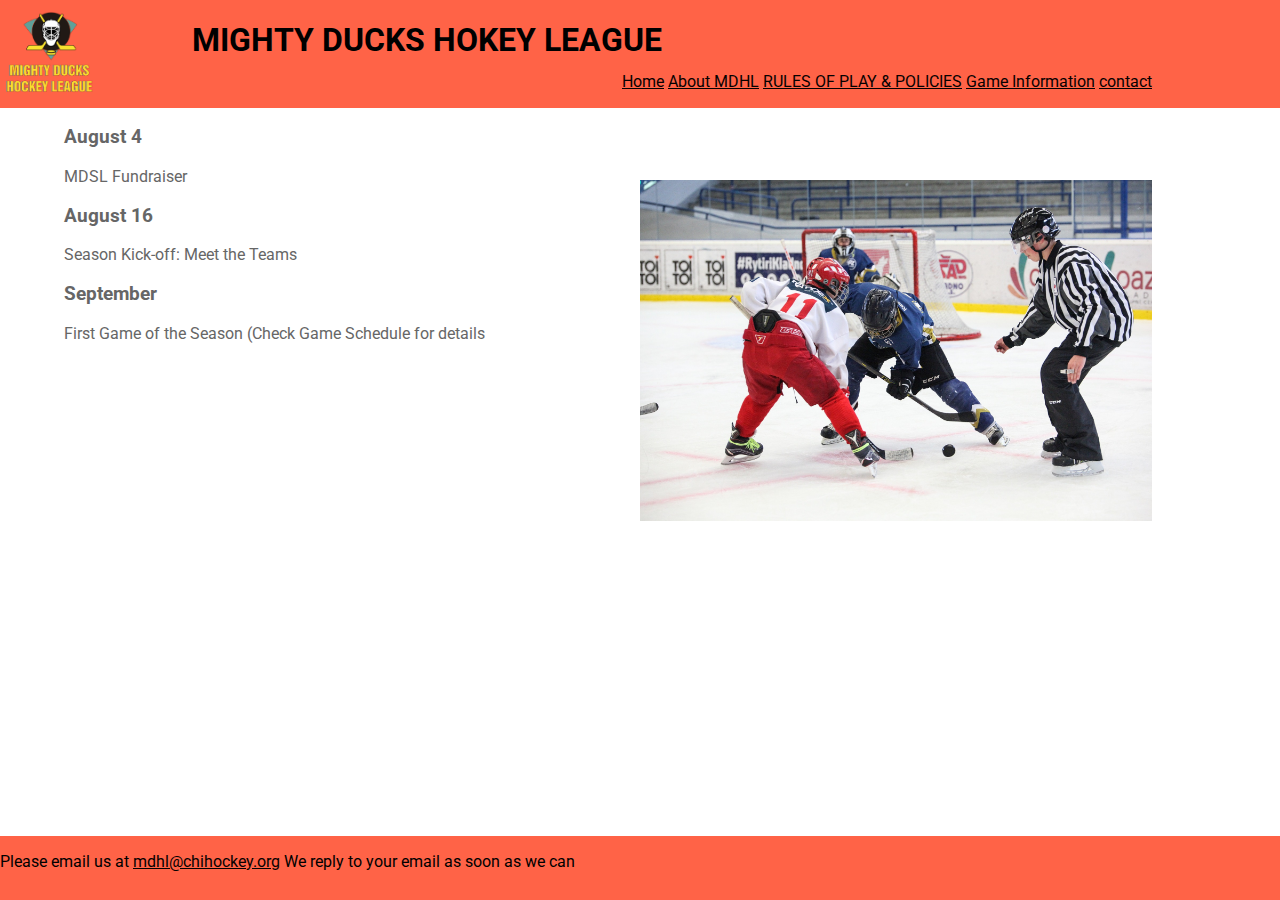
<file: index.html>
<!DOCTYPE html>
<html lang="en">
<head>
    <meta charset="UTF-8">
    <meta http-equiv="X-UA-Compatible" content="IE=edge">
    <meta name="viewport" content="width=device-width, initial-scale=1.0">
    <title>Home</title>
    <link rel="stylesheet" href="./styles/mdhl.css">

</head>

<body>
    <header>
    <img class="logo" src="./assets/Logo_Mighty_ducks-01.png" alt="Logo" width="100">
    <h1>MIGHTY DUCKS HOKEY LEAGUE</h1>
    <nav>
        <a href="#">Home</a>
        <a href="./pages/about.html"> About MDHL</a>
        <a href="./pages/rules.html">RULES OF PLAY & POLICIES</a>
        <a href="./pages/information.html">Game Information</a>
        <a href="./pages/contact.html">contact</a> 
    </nav>
    </header>
    <main>
    <h2>Upcoming Events</h2>
    <aside class="container">  
        <div>        
        <h3>August 4</h3>
        <p>MDSL Fundraiser</p>
        </div>
        <div>
         <h3>August 16</h3>
            <p>Season Kick-off: Meet the Teams</p>
        </div>
        <div>
            <h3>September</h3>
            <p>First  Game of the Season (Check Game Schedule for details</p>                               
        </div>
        </aside>
    <div>
        <img class=imagen1 src="./assets/design1_image1.jpg" alt="">
    </div>
</main>
<footer>
    <p>Please email us at <a href="mdhl@chihockey.org">mdhl@chihockey.org</a> 
    We reply to your email as soon as we can</p>
</footer>
</body>
</html>
</file>
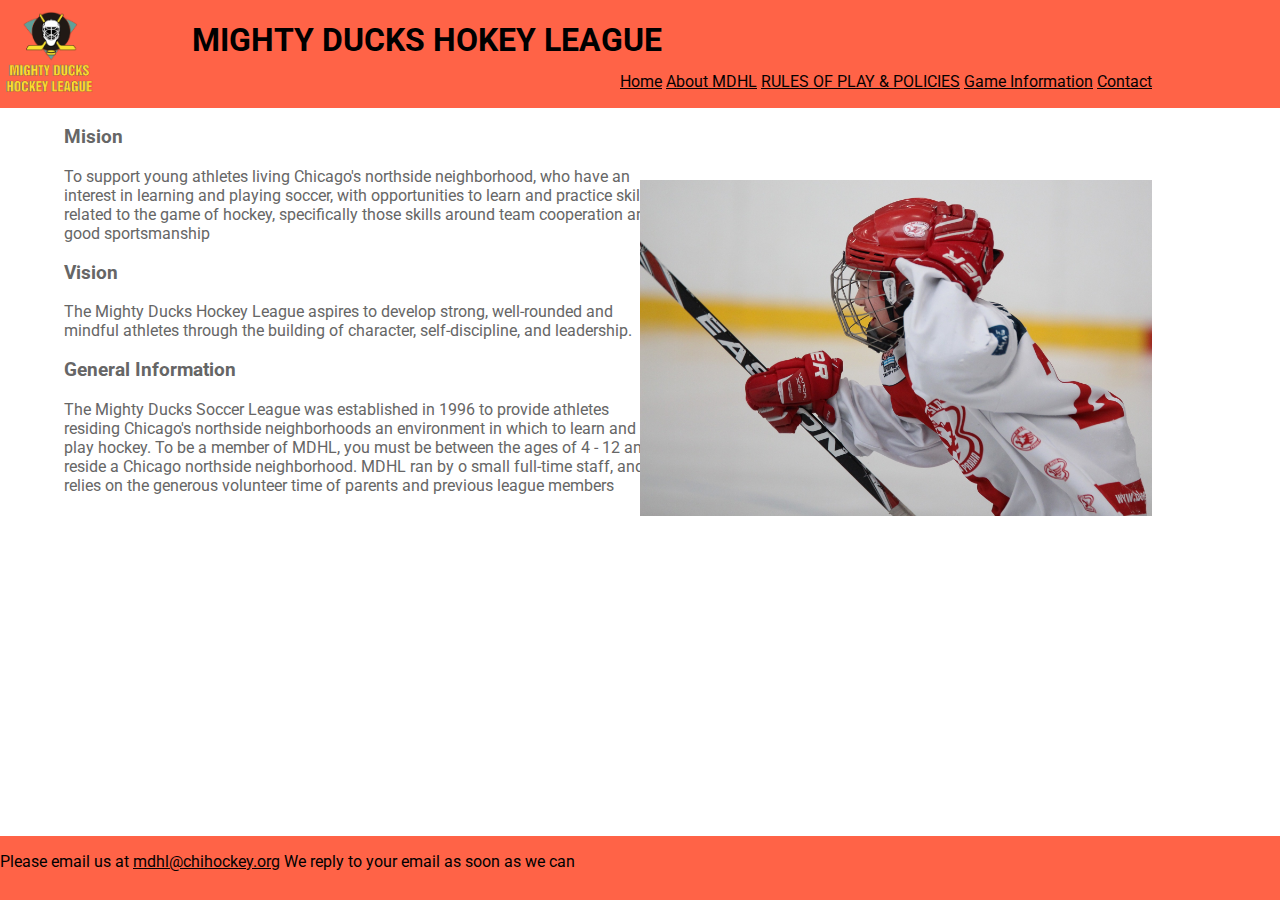
<file: pages/about.html>
<!DOCTYPE html>
<html lang="en">
<head>
<meta charset="utf-8">
<link rel="stylesheet" href="../styles/mdhl.css">

<title>About MDHL</title>
</head>
<body>
    <header>
        <img class="logo" src="../assets/Logo_Mighty_ducks-01.png" alt="Logo" width="100">
        <h1>MIGHTY DUCKS HOKEY LEAGUE</h1>
            <nav>
            <a href="../index.html">Home</a>
            <a href="#"> About MDHL</a>
            <a href="./rules.html">RULES OF PLAY & POLICIES</a> 
            <a href="./information.html">Game Information</a>
            <a href="./contact.html">Contact</a> 
        </nav>
    </header>
    <h2>Upcoming Events</h2>
    <aside class="container">          
        <h3>Mision</h3>
        <p>To support young athletes living Chicago's northside neighborhood, who have an interest in 
        learning and playing soccer, with opportunities to learn and practice skills related to the game of 
        hockey, specifically those skills around team cooperation and good sportsmanship</p>
            
        <h3>Vision</h3>
        <p>The Mighty Ducks Hockey League aspires to develop strong, well-rounded and mindful athletes 
        through the building of character, self-discipline, and leadership.</p>
            
       <h3>General Information</h3>
         <p>The Mighty Ducks Soccer League was established in 1996 to provide athletes residing
        Chicago's northside neighborhoods an environment in which to learn and play hockey. To be a
        member of MDHL, you must be between the ages of 4 - 12 and reside a Chicago northside
        neighborhood. MDHL ran by o small full-time staff, and relies on the generous volunteer time of
        parents and previous league members</p>
    </aside>
    <div>
        <img class=imagen1 src="../assets/hockey_1.jpg" alt="" srcset="">
    </div>
    <footer>
        <p>Please email us at <a href="mdhl@chihockey.org">mdhl@chihockey.org</a> 
        We reply to your email as soon as we can</p>
    </footer>
</body>
</html>
</file>
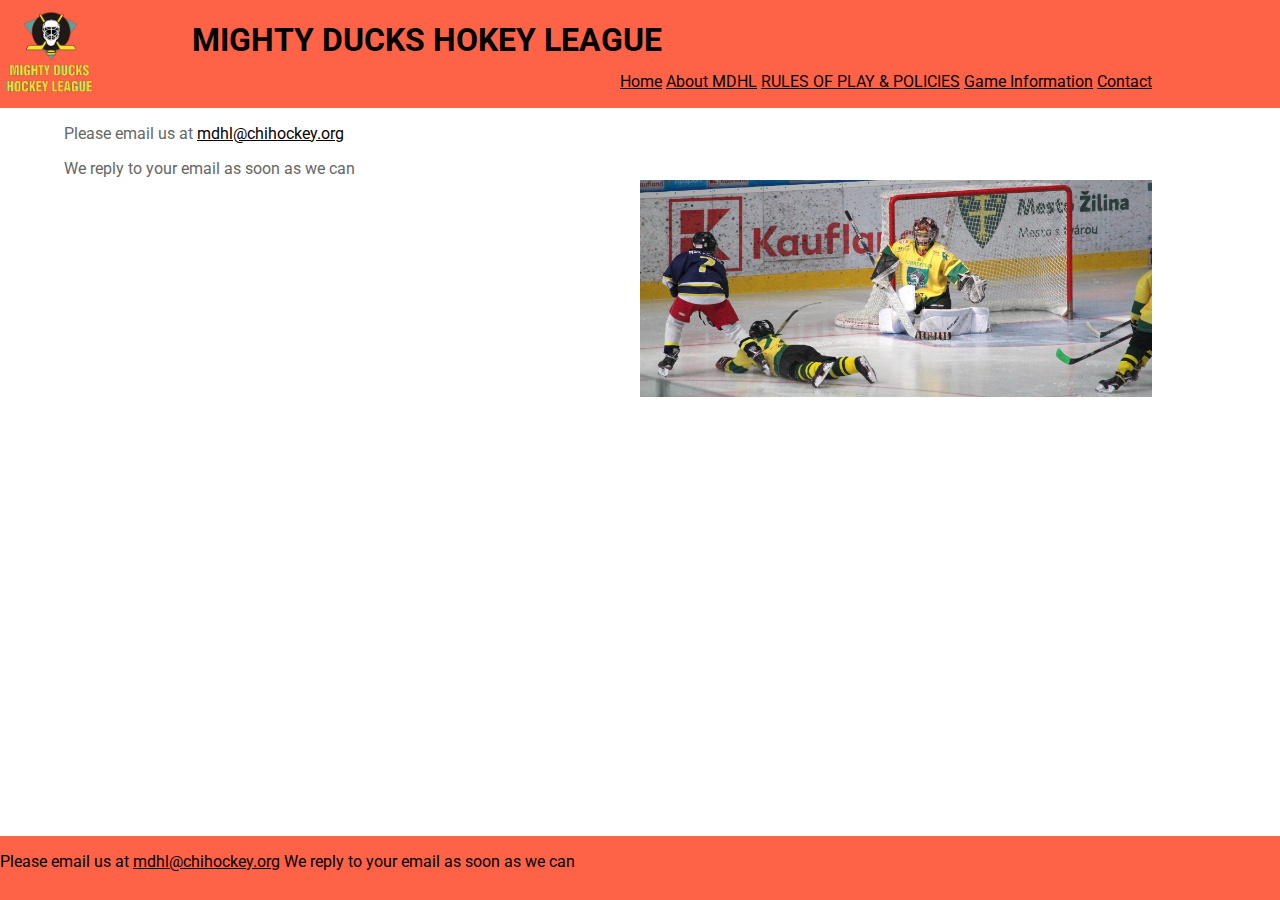
<file: pages/contact.html>
<!DOCTYPE html>
<html lang="en">
<head>
    <meta charset="UTF-8">
    <meta http-equiv="X-UA-Compatible" content="IE=edge">
    <meta name="viewport" content="width=device-width, initial-scale=1.0">
    <title>Document</title>
    <link rel="stylesheet" href="../styles/mdhl.css">
</head>

<body>
    <header>
        <img class="logo" src="../assets/Logo_Mighty_ducks-01.png" alt="Logo" width="100">
        <h1>MIGHTY DUCKS HOKEY LEAGUE</h1>
            <nav>
            <a href="../index.html">Home</a>
            <a href="./about.html"> About MDHL</a>
            <a href="./rules.html">RULES OF PLAY & POLICIES</a> 
            <a href="./information.html">Game Information</a>
            <a class=aselect href="#">Contact</a> 
        </nav>

    </header>
    <h2>Upcoming Events</h2>


    <aside class="container">          
        <p>Please email us at <a href="mdhl@chihockey.org">mdhl@chihockey.org</a> </p>
        <p>We reply to your email as soon as we can</p>
    </aside>
    <div>
        <img class=imagen1 src="../assets/design1_image2.jpg" alt="" srcset="">
    </div>
    <footer>
        <p>Please email us at <a href="mdhl@chihockey.org">mdhl@chihockey.org</a> 
        We reply to your email as soon as we can</p>
    </footer>
</body>
</html>
</file>
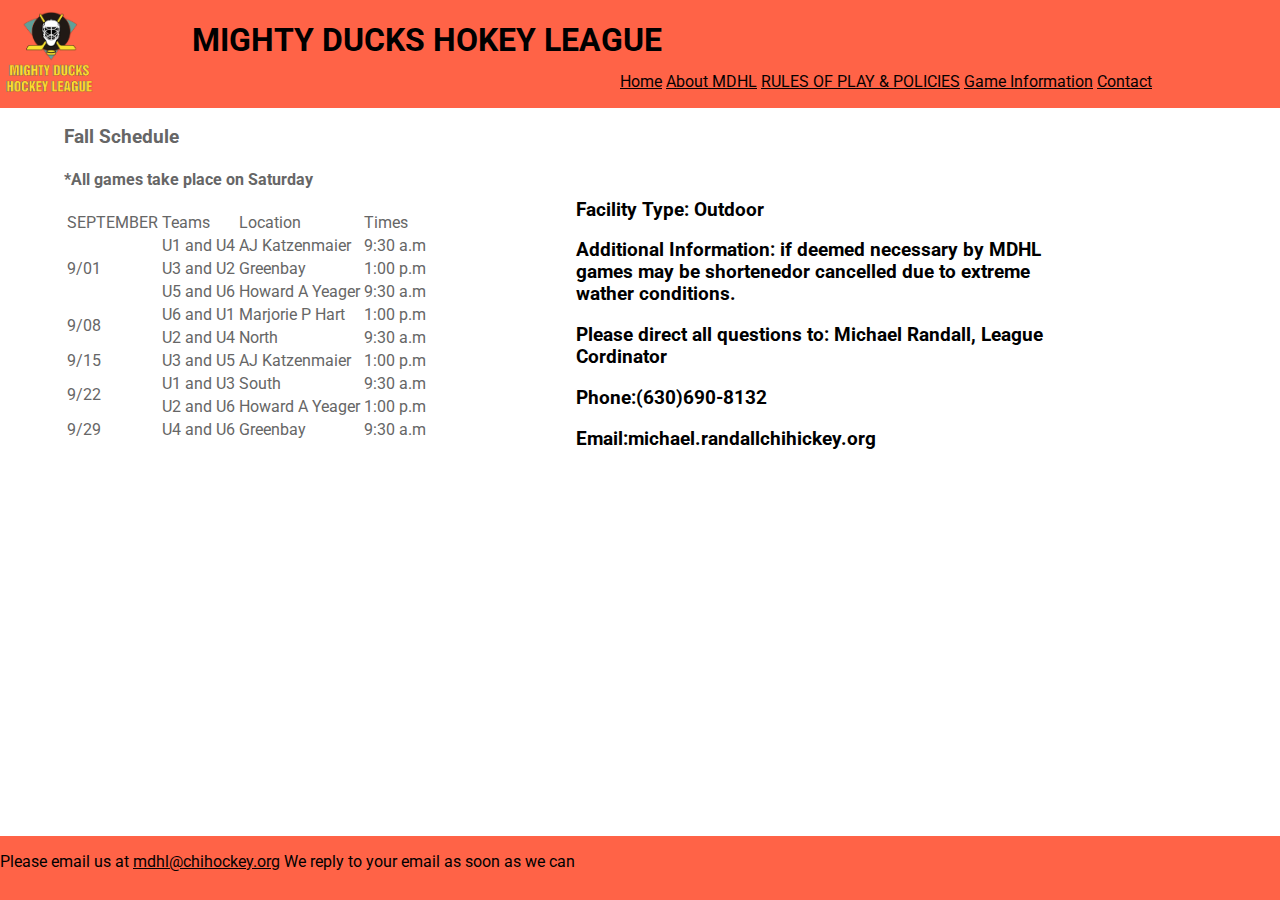
<file: pages/information.html>
<!DOCTYPE html>
<html lang="en">
<head>
    <meta charset="UTF-8">
    <meta http-equiv="X-UA-Compatible" content="IE=edge">
    <meta name="viewport" content="width=device-width, initial-scale=1.0">
    <title>Rules</title>
    <link rel="stylesheet" href="../styles/mdhl.css">

</head>

<body>
    <header>
        <img class="logo" src="../assets/Logo_Mighty_ducks-01.png" alt="Logo" width="100">
        <h1>MIGHTY DUCKS HOKEY LEAGUE</h1>
            <nav>
                <a href="../index.html">Home</a>
                <a href="./about.html"> About MDHL</a>
                <a href="./rules.html">RULES OF PLAY & POLICIES</a> 
                <a href="#">Game Information</a> 
                <a href="./contact.html">Contact</a> 
            </nav>
        </header>
    <aside class="container"> 
        <h3>Fall Schedule</h3>
        <h4>*All games take place on Saturday</h4>
        
        <table>
            <tr>
                <td>SEPTEMBER</td>
                <td>Teams</td>
                <td>Location</td>
                <td>Times</td>
            </tr>
            <tr>
                <td rowspan="3">9/01</td>
                <td>U1 and U4</td>
                <td>AJ Katzenmaier</td>
                <td>9:30 a.m</td>
            </tr>
            <tr>
                <td>U3 and U2</td>
                <td>Greenbay</td>
                <td>1:00 p.m</td>
            </tr>
            <tr>
                <td>U5 and U6</td>
                <td>Howard A Yeager</td>
                <td>9:30 a.m</td>
            </tr>
            <tr>
                <td rowspan="2">9/08</td>
                <td>U6 and U1</td>
                <td>Marjorie P Hart</td>
                <td>1:00 p.m</td>
            </tr>
            <tr>
                <td>U2 and U4</td>
                <td>North</td>
                <td>9:30 a.m</td>
            </tr>
            <tr>
                <td rowspan="1">9/15</td>
                <td>U3 and U5</td>
                <td>AJ Katzenmaier</td>
                <td>1:00 p.m</td>
            </tr>
            <tr>
                <td rowspan="2">9/22</td>
                <td>U1 and U3</td>
                <td>South</td>
                <td>9:30 a.m</td>
            </tr>
            <tr>
                <td>U2 and U6</td>
                <td>Howard A Yeager</td>
                <td>1:00 p.m</td>
            </tr>
            <tr>
                <td>9/29</td>
                <td>U4 and U6</td>
                <td>Greenbay</td>
                <td>9:30 a.m</td>
            </tr>
        </table>


    </aside>
    <div class="te">
        <h3>Facility Type: <span>Outdoor</span></h3>
        <h3>Additional Information: <span>if deemed necessary by MDHL games may be shortenedor cancelled due to extreme wather conditions.</span></h3>
        <h3>Please direct all questions to: <span>Michael Randall, League Cordinator</span></h3>
        <h3>Phone:<span>(630)690-8132</span></h3>
        <h3>Email:<span>michael.randallchihickey.org</span></h3>    
    </div>
    <footer>
        <p>Please email us at <a href="mdhl@chihockey.org">mdhl@chihockey.org</a> 
        We reply to your email as soon as we can</p>
    </footer>

</body>
</html>
</file>
<file: styles/mdhl.css>
@import url('https://fonts.googleapis.com/css2?family=Roboto:wght@900&display=swap');
body{
    font-family: 'Roboto', sans-serif;
    justify-content:center;
    margin: 0%;
}
header{
    background-repeat: no-repeat;
    background-position: center;
    background-color: tomato;
}
nav{
    display: inline-block;
    position: absolute;
    right: 10%;
    top: 8%;
}
h1{
    display: inline-block;
    font-size: xx-large;
    position:absolute;
    left: 15%;
}
a{
    color: rgb(7, 1, 1);
}
a:hover{
    color:yellow;
}
.imagen1{
    display: inline-block;
    flex-wrap: wrap;
    width: 40%;
    flex-direction: column;
    position: absolute;
    right: 10%;
    top: 20%;
}
h2{
    position: absolute;
    left: 15%;
    margin: 1em 0 1em 0;
    font-size:150%;
    letter-spacing: 3px;
    background: inherit;
    color: #64382F;
}
.container{
    display: inline-block;
    flex-direction:row;
    width: 80%;
    position: relative;
    top: 30%;
    left: 5%;
    width: 600px;
    background: #fff;
    color: #666;
    padding-bottom: 5%;
}
  footer{
    background-repeat: no-repeat;
    background-position: center;
    background-color: tomato;
    position:fixed;
    bottom: 0;
    width: 100%;
    height: 4rem;
    
}
.te{
    display: inline-block;
    flex-wrap: wrap;
    width: 40%;
    flex-direction: column;
    position: absolute;
    right: 15%;
    top: 20%;
}
</file>
